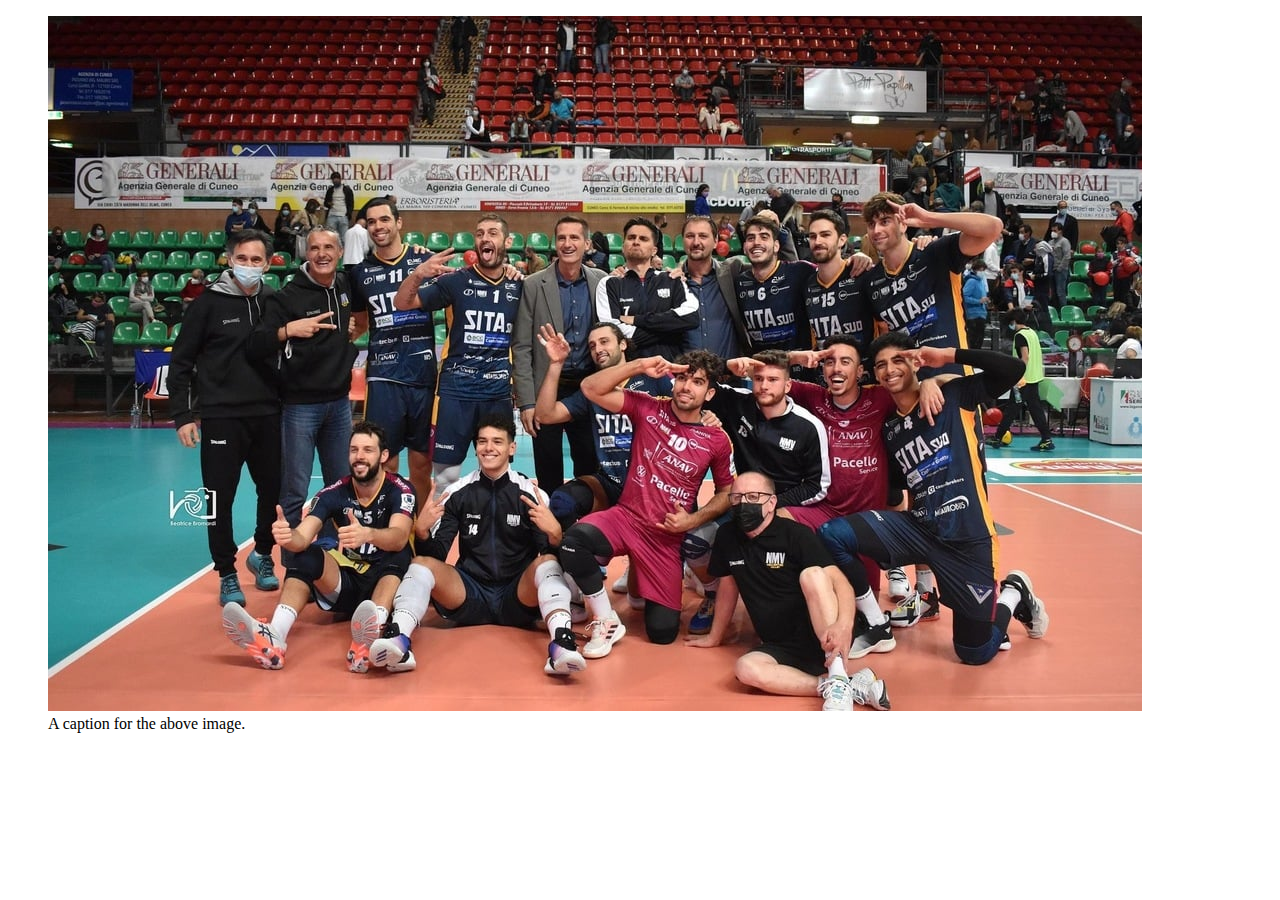
<file: Classificacao.html>
<!DOCTYPE html>
<html lang="en">

<head>
    <meta charset="UTF-8">
    <meta name="viewport" content="width=device-width, initial-scale=1.0">
    <title>Document</title>
</head>

<body>
    <figure class="figure">
        <img src="./Imagens/Seleção brasileira de volei.jpeg" class="figure-img img-fluid rounded" alt="...">
        <figcaption class="figure-caption">A caption for the above image.</figcaption>
    </figure>
</body>

</html>
</file>
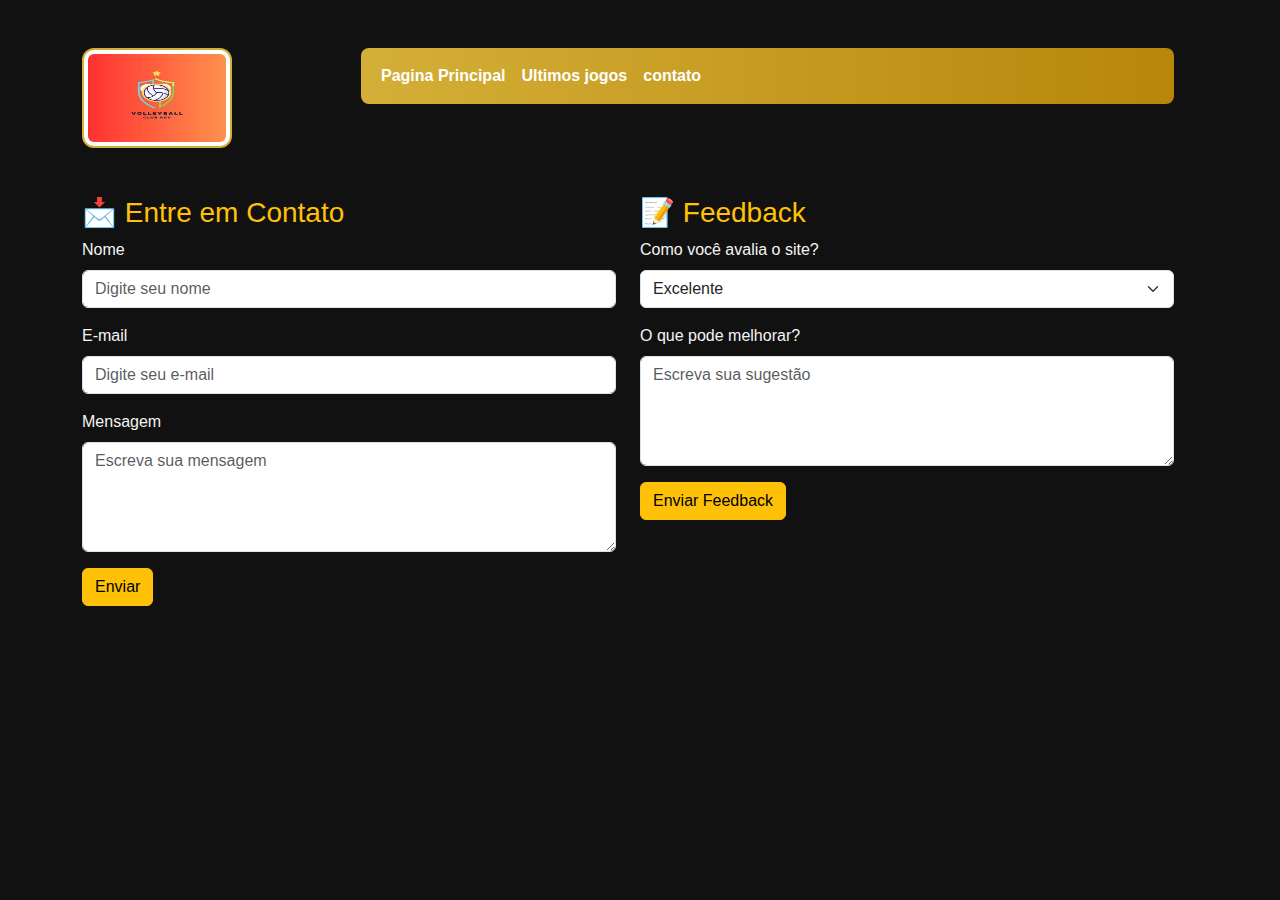
<file: contato.html>
<!DOCTYPE html>
<html lang="en">

<head>
    <meta charset="UTF-8">
    <meta <title></title>
    <link rel="stylesheet" href="./bootstrap-5.3.7-dist/css/bootstrap.min.css">
    <link rel="stylesheet" href="estilo.css">
</head>
<div class="container mt-5">
  <div class="row">
   

    
<body>

        <div class="row">
            <div class="col-3"><img src="./Imagens/Blue Yellow Modern Volleyball Club Logo.jpg" class="img-thumbnail" alt="Logo de campeonato de volei"></div>
<div class="col-9">
  <nav class="navbar navbar-expand-lg bg-body-tertiary">
    <div class="container-fluid">
      <button class="navbar-toggler" type="button" data-bs-toggle="collapse" data-bs-target="#navbarNavAltMarkup" aria-controls="navbarNavAltMarkup" aria-expanded="false" aria-label="Toggle navigation">
        <span class="navbar-toggler-icon"></span>
      </button>
      <div class="collapse navbar-collapse" id="navbarNavAltMarkup">
        <div class="navbar-nav">
           <a class="nav-link active" aria-current="page" href="./exercicio55.html">Pagina Principal</a>
      <a class="nav-link" href="./index.html">Ultimos jogos</a>
      <a class="nav-link" href="./contato.html">contato</a>
  
        </div>
      </div>
    </div>
    </nav>
</div>
<div class="container mt-5">
  <div class="row">
    <!-- Formulário de Contato -->
    <div class="col-md-6">
      <h3 class="text-warning">📩 Entre em Contato</h3>
      <form>
        <div class="mb-3">
          <label for="nome" class="form-label">Nome</label>
          <input type="text" class="form-control" id="nome" placeholder="Digite seu nome">
        </div>
        <div class="mb-3">
          <label for="email" class="form-label">E-mail</label>
          <input type="email" class="form-control" id="email" placeholder="Digite seu e-mail">
        </div>
        <div class="mb-3">
          <label for="mensagem" class="form-label">Mensagem</label>
          <textarea class="form-control" id="mensagem" rows="4" placeholder="Escreva sua mensagem"></textarea>
        </div>
        <button type="submit" class="btn btn-warning">Enviar</button>
      </form>
    </div>

    <!-- Formulário de Feedback -->
    <div class="col-md-6">
      <h3 class="text-warning">📝 Feedback</h3>
      <form>
        <div class="mb-3">
          <label for="avaliacao" class="form-label">Como você avalia o site?</label>
          <select class="form-select" id="avaliacao">
            <option value="excelente">Excelente</option>
            <option value="bom">Bom</option>
            <option value="regular">Regular</option>
            <option value="ruim">Ruim</option>
          </select>
        </div>
        <div class="mb-3">
          <label for="sugestao" class="form-label">O que pode melhorar?</label>
          <textarea class="form-control" id="sugestao" rows="4" placeholder="Escreva sua sugestão"></textarea>
        </div>
        <button type="submit" class="btn btn-warning">Enviar Feedback</button>
      </form>
    </div>
  </div>
</div>
</file>
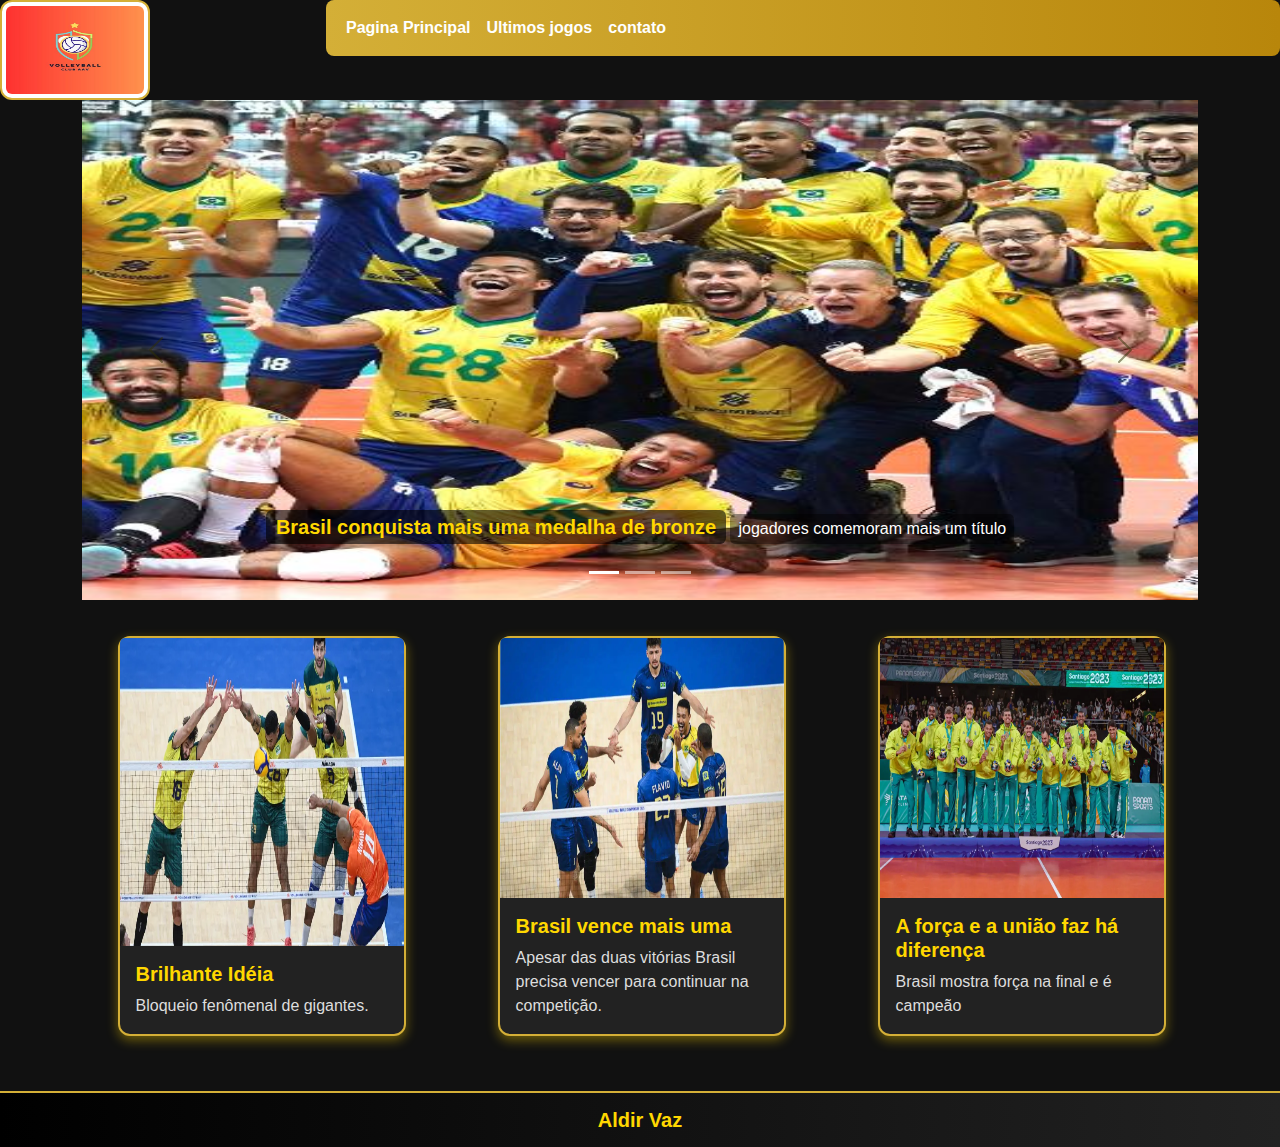
<file: exercicio55.html>
<!DOCTYPE html>
<html lang="en">

<head>
    <meta charset="UTF-8">
    <meta <title></title>
    <link rel="stylesheet" href="./bootstrap-5.3.7-dist/css/bootstrap.min.css">
    <link rel="stylesheet" href="estilo.css">
</head>

<body>

        <div class="row">
            <div class="col-3"><img src="./Imagens/Blue Yellow Modern Volleyball Club Logo.jpg" class="img-thumbnail" alt="Logo de campeonato de volei"></div>
<div class="col-9">
  <nav class="navbar navbar-expand-lg bg-body-tertiary">
    <div class="container-fluid">
      <button class="navbar-toggler" type="button" data-bs-toggle="collapse" data-bs-target="#navbarNavAltMarkup" aria-controls="navbarNavAltMarkup" aria-expanded="false" aria-label="Toggle navigation">
        <span class="navbar-toggler-icon"></span>
      </button>
      <div class="collapse navbar-collapse" id="navbarNavAltMarkup">
        <div class="navbar-nav">
          <a class="nav-link active" aria-current="page" href="./exercicio55.html">Pagina Principal</a>
          <a class="nav-link" href="./index.html">Ultimos jogos</a>
    <a class="nav-link" href="./contato.html">contato</a>
  

    </nav>
          
    </nav>

        </div>
      </div>
    </div>
    </nav>
</div>
        </div>
<div class="container">
  <div class="row">
    <div id="carouselExampleCaptions" class="carousel slide">
  <div class="carousel-indicators">
    <button type="button" data-bs-target="#carouselExampleCaptions" data-bs-slide-to="0" class="active" aria-current="true" aria-label="Slide 1"></button>
    <button type="button" data-bs-target="#carouselExampleCaptions" data-bs-slide-to="1" aria-label="Slide 2"></button>
    <button type="button" data-bs-target="#carouselExampleCaptions" data-bs-slide-to="2" aria-label="Slide 3"></button>
  </div>
  <div class="carousel-inner">
    <div class="carousel-item active">
      <img src="./Imagens/jogadores-do-brasil-comemoram-a-conquista-do-bronze-no-mundial-de-volei-.jpg" class="d-block w-100" alt="...">
      <div class="carousel-caption d-none d-md-block">
        <h5>Brasil conquista mais uma medalha de bronze</h5>
        <p>jogadores comemoram mais um título</p>
      </div>
    </div>
    <div class="carousel-item">
      <img src="./Imagens/jogador.webp" class="d-block w-100" alt="...">
      <div class="carousel-caption d-none d-md-block">
        <h5>O Brasil esta indo com força total contra seus adversários</h5>
        <p>Juntos somos mais que vencedores</p>
      </div>
    </div>
    <div class="carousel-item">
      <img src="./Imagens/volei_selecao_bras_copa_do_mundo_x_catar.jpg" class="d-block w-100" alt="...">
      <div class="carousel-caption d-none d-md-block">
        <h5>Cada vez mais o Brasil chega com vantagens para as oitavas de finais</h5>
        <p>Entre idas e vindas os jogadores estão muito otimístas para a fase final</p>
      </div>
    </div>
  </div>
  <button class="carousel-control-prev" type="button" data-bs-target="#carouselExampleCaptions" data-bs-slide="prev">
    <span class="carousel-control-prev-icon" aria-hidden="true"></span>
    <span class="visually-hidden">Previous</span>
  </button>
  <button class="carousel-control-next" type="button" data-bs-target="#carouselExampleCaptions" data-bs-slide="next">
    <span class="carousel-control-next-icon" aria-hidden="true"></span>
    <span class="visually-hidden">Next</span>
  </button>
</div>
  </div>
  <div class="row">
    <div class="col-4">
      <div class="card" style="width: 18rem;">
  <img src="./Imagens/Volei Masculino ll.webp" class="card-img-top" alt="...">
  <div class="card-body">
    <h5 class="card-title">Brilhante Idéia</h5>
    <p class="card-text">Bloqueio fenômenal de gigantes.</p>
   
  </div>
    </div>
    </div>
     <div class="col-4">
      <div class="card" style="width: 18rem;">
  <img src="./Imagens/Apesar-das-duas-vitórias-Brasil-precisa-vencer.jpg" class="card-img-top" alt="...">
  <div class="card-body">
    <h5 class="card-title">Brasil vence mais uma </h5>
    <p class="card-text">Apesar das duas vitórias Brasil precisa vencer  para continuar na competição.</p>
   </div>
  </div>
    </div>
     <div class="col-4">
      <div class="card" style="width: 18rem;">
  <img src="./Imagens/Brasil mostra força na final e é compeão.webp" class="card-img-top" alt="...">
  <div class="card-body">
    <h5 class="card-title">A força e a união faz há diferença</h5>
    <p class="card-text">Brasil mostra força na final e é campeão</p>
   </div>
  </div>
    </div>
  </div>
</div>
        
<div class="rodape">
  <div class="row">
    <h5>Aldir Vaz</h5>
  </div>  
</div>

        

        <script src="./bootstrap-5.3.7-dist/js/bootstrap.min.js"></script>
</body>

</html>
</file>
<file: estilo.css>
img{
    width: 400px;
    height: 500px;
}
.textos{
    color: black;
}
.img-thumbnail{
   width: 150px;
    height: 100px;  
}
.card{
    width: 200px;
    height: 400px;
    margin: 10%;  
}
.rodape{
    background-color: black;
    color: aliceblue;
}
img{
    width: 400px;
    height: 500px;
}
.textos{
    color: black;
}
.img-thumbnail{
   width: 150px;
    height: 100px;  
}
.card{
    width: 200px;
    height: 400px;
    margin: 10%;  
}
.rodape{
    background-color: black;
    color: aliceblue;
}
/* Estilo geral */
body {
  background-color: #111; /* fundo escuro para destacar o dourado */
  color: #f5f5f5;
  font-family: Arial, Helvetica, sans-serif;
}

/* Navbar */
.navbar {
  background: linear-gradient(90deg, #d4af37, #b8860b); /* dourado degradê */
  border-radius: 8px;
}

.navbar .nav-link {
  color: #fff !important;
  font-weight: bold;
  transition: 0.3s;
}

.navbar .nav-link:hover {
  color: #000 !important;
  background-color: #ffd700;
  border-radius: 5px;
}

/* Logo */
.img-thumbnail {
  border: 2px solid #d4af37;
  border-radius: 12px;
}

/* Carousel */
.carousel-caption h5 {
  background-color: rgba(0, 0, 0, 0.6);
  display: inline-block;
  padding: 5px 10px;
  border-radius: 6px;
  color: #ffd700;
  font-weight: bold;
}

.carousel-caption p {
  background-color: rgba(0, 0, 0, 0.4);
  display: inline-block;
  padding: 3px 8px;
  border-radius: 5px;
  color: #fff;
}

/* Botões do carousel */
.carousel-control-prev-icon,
.carousel-control-next-icon {
  filter: invert(85%) sepia(70%) saturate(500%) hue-rotate(20deg);
}

/* Cards */
.card {
  border: 2px solid #d4af37;
  border-radius: 12px;
  box-shadow: 0px 4px 12px rgba(255, 215, 0, 0.4);
  background-color: #222;
  color: #f5f5f5;
  transition: transform 0.3s, box-shadow 0.3s;
}

.card:hover {
  transform: scale(1.05);
  box-shadow: 0px 6px 16px rgba(255, 215, 0, 0.7);
}

.card-title {
  color: #ffd700;
  font-weight: bold;
}

.card-text {
  color: #ddd;
}

/* Rodapé */
.rodape {
  background: linear-gradient(90deg, #000, #222);
  text-align: center;
  padding: 15px 0;
  margin-top: 20px;
  border-top: 2px solid #d4af37;
}

.rodape h5 {
  color: #ffd700;
  font-weight: bold;
  margin: 0;
}
</file>
